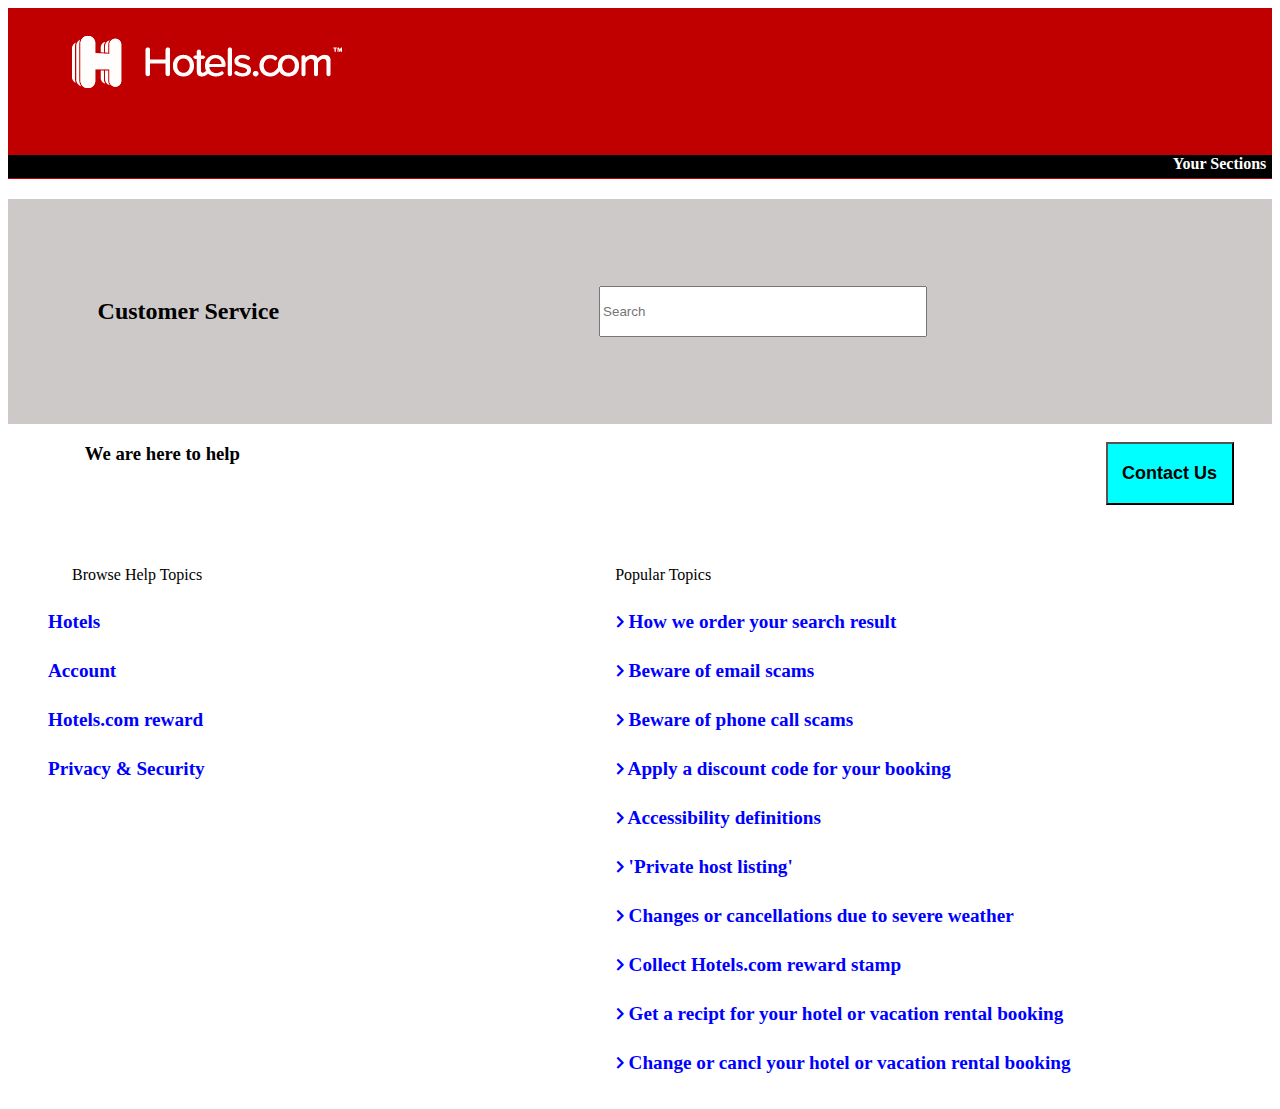
<file: support.html>
<!DOCTYPE html>
<html lang="en">
<head>
    <meta charset="UTF-8">
    <meta http-equiv="X-UA-Compatible" content="IE=edge">
    <meta name="viewport" content="width=device-width, initial-scale=1.0">
    <title>Customer Service Portal</title>
    <link rel="stylesheet" href="support.css">
    <link rel="stylesheet" href="https://cdnjs.cloudflare.com/ajax/libs/font-awesome/4.7.0/css/font-awesome.min.css">
</head>
<body>
    <nav id="navbar">
        <img src="[data-uri]" alt="">
        <section>
            <h4>Your Sections</h4>
        </section>
    </nav>

    <div id="service">
        <h2>Customer Service</h2>
        <input type="text" placeholder="Search">
        <section></section>
    </div>

    <div id="help">
        <div id="contact">
            <h3 style="padding-left: 6vw;">We are here to help</h3>
            <button>Contact Us</button>
        </div>
    </div>

    <div id="topics">
        <section class="browse">
            <p style="margin-left: 5vw;">Browse Help Topics</p>
            <ul>
                <li>Hotels</li>
                <li>Account</li>
                <li>Hotels.com reward</li>
                <li>Privacy & Security</li>
            </ul>
        </section>
        <section>
        <p style="margin-left: 3vw;" >Popular Topics</p>
        <ul>
            <li> <i class="fa fa-angle-right"></i> How we order your search result</li>
            <li> <i class="fa fa-angle-right"></i> Beware of email scams</li>
            <li> <i class="fa fa-angle-right"></i> Beware of phone call scams</li>
            <li> <i class="fa fa-angle-right"></i> Apply a discount code for your booking</li>
            <li> <i class="fa fa-angle-right"></i> Accessibility definitions</li>
            <li> <i class="fa fa-angle-right"></i> 'Private host listing'</li>
            <li> <i class="fa fa-angle-right"></i> Changes or cancellations due to severe weather</li>
            <li> <i class="fa fa-angle-right"></i> Collect Hotels.com reward stamp</li>
            <li> <i class="fa fa-angle-right"></i> Get a recipt for your hotel or vacation rental booking</li>
            <li> <i class="fa fa-angle-right"></i> Change or cancl your hotel or vacation rental booking</li>
        </ul>
    </section>
    </div>
</body>
</html>
</file>
<file: support.css>
#navbar{
    width: 100%;
    height: 19vh;
    background-color: rgb(192, 0, 0);
    
}
#navbar > section{
    width: 100%;
    height: 2.5vh;
    background-color: black;
    margin-top: 7vh;
}
#navbar > section > h4{
    color: white;
    padding-left: 91vw;
}
#navbar > img{
    padding-top: 3vh;
    padding-left: 5vw;
}

#service{
    width: 100%;
    height: 25vh;
    background-color: rgb(206, 201, 201);
    margin-top: 2.2vh;
    display: flex;
    align-items: center;
}

#service > h2{
padding-left: 7vw;
}
#service > input{
    height: 5vh;
    width: 25vw;
    margin-left: 25vw;
}
#help > #contact{
    justify-content: space-between;
    display: flex;
}
#help > #contact > button{
    margin-right: 3vw;
    width: 10vw;
    height: 7vh;
    margin-top: 2vh;
    font-size: large;
    font-weight: bolder;
    background-color: aqua;
}

#topics{
    display: grid;
    grid-template-columns: 1fr 1fr;
    margin-top: 5vh;
    width: 90%;
    height: auto;
}

#topics > section > ul > li{
    color: blue;
    margin: 3vh 0;
    list-style: none;
    font-size: larger;
    font-weight: bold;
}

#topics > section > ul > li > i{
    font-weight: 700;
}
</file>
